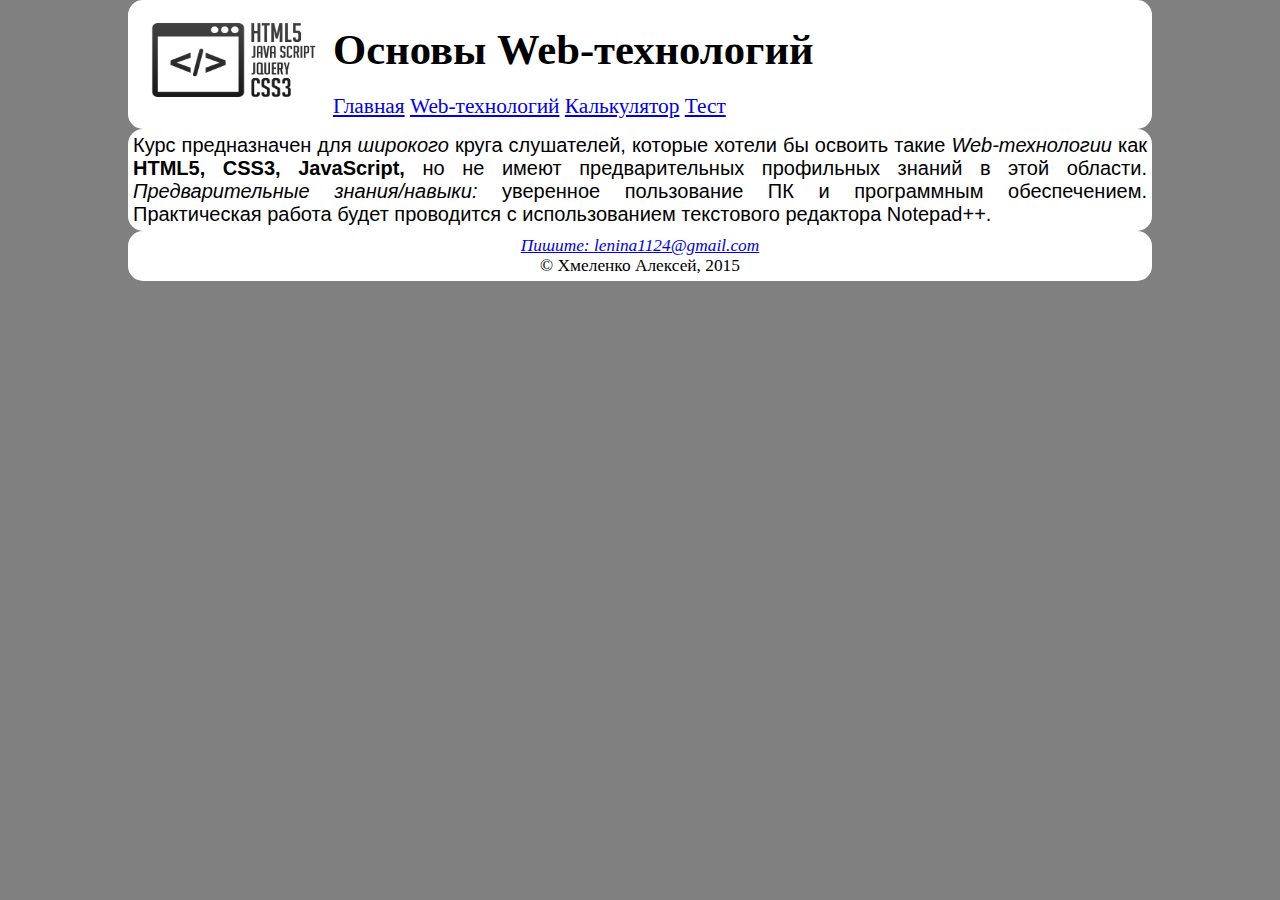
<file: index.html>
<!DOCTYPE html>
<html>
	<head>
         <title>Д_З_Главная HTML</title>
         <meta http-equiv="content-type" content="text/html; charset=utf-8" />
		 <link rel="stylesheet" href="style.css" type="text/css"/>
		</head>
	<body>
		<header class="board">
		  <img class="logo" src="webLogo.png" alt="" width="180" height="90" />
			<h1>Основы Web-технологий</h1>
			<nav>
			    <ul>
					<li class="main"><a href="index.html">Главная</a></li>
					<li class="main"><a href="webtech.html" class="sub">Web-технологий</a>
					    <ul>
							<li><a href="html5.html">HTML5</a></li>
						    <li><a href="css3.html">CSS3</a></li>
							<li><a href="java.html">JavaScript</a></li>
					    </ul>
					</li>
					<li class="main"><a href="calc.html">Калькулятор</a></li>
					<li class="main"><a href="test.html">Тест</a></li>
				</ul>
			</nav>
		</header>
			<div class="board"><p>Курс предназначен для <em>широкого</em> круга слушателей, которые хотели бы освоить такие 
 			   <em>Web-технологии</em>
			как 
			   <b title=" HyperText Markup Language">HTML5,</b> 
			   <b title="Cascading Style Sheets">CSS3,</b> 
			   <b title="JavaScript (аббр. JS)">JavaScript,</b> 
			но не имеют предварительных профильных знаний в этой области. 
			   <em>Предварительные знания/навыки:</em> 
			уверенное пользование ПК и программным обеспечением. Практическая работа будет проводится с использованием текстового редактора Notepad++.</p>
			</div>
		<footer class="board">
		    <span class="flor"><address>
			   <a href="mailto:lenina1124@gmail.com">Пишите: lenina1124@gmail.com</a>
            </address>
			<p>&#169; Хмеленко Алексей, 2015</p>
			</span>
		</footer>
	</body>

</html>
</file>
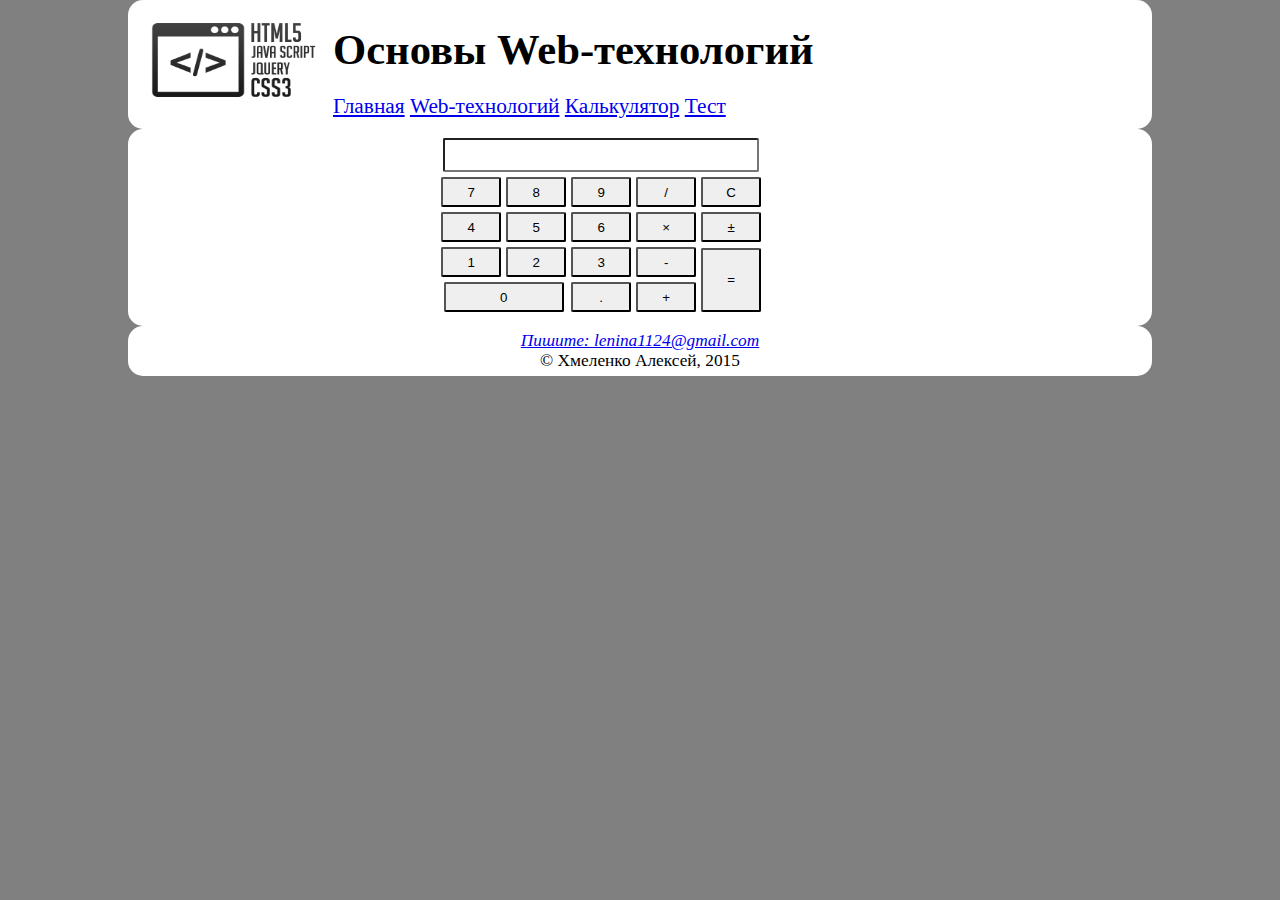
<file: calc.html>
<!DOCTYPE html>
<html>
   <head>
         <title>Д_З_Calculator HTML</title>
         <meta http-equiv="content-type" content="text/html; charset=utf-8" />
		 <link rel="stylesheet" href="style.css" type="text/css"/>
   </head>
	<body>
		<header class="board">
		  <img class="logo" src="webLogo.png" alt="" width="180" height="90" />
			<h1>Основы Web-технологий</h1>
			<nav>
			    <ul>
					<li class="main"><a href="index.html">Главная</a></li>
					<li class="main"><a href="webtech.html" class="sub">Web-технологий</a>
					    <ul>
							<li><a href="html5.html">HTML5</a></li>
						    <li><a href="css3.html">CSS3</a></li>
							<li><a href="java.html">JavaScript</a></li>
					    </ul>
					</li>
					<li class="main"><a href="calc.html">Калькулятор</a></li>
					<li class="main"><a href="test.html">Тест</a></li>
				</ul>
			</nav>
		</header>
	<div class="board">
	<table class="calk" border="1">
	<form>
		<col  span= "5" style="width: 30px;" />
			<tr>
				<td colspan="5">
					<input class="inp" type="text" />
				</td>
			</tr>
			<tr>
				<td>
					<input type="button" name="button" onclick="callFunction()" value="7" class="btntp1"/>
				</td>
				<td>
					<input type="button" name="button" onclick="callFunction()" value="8" class="btntp1"/>
				</td>
				<td>
					<input type="button" name="button" onclick="callFunction()" value="9" class="btntp1"/>
				</td>
				<td>
					<input type="button" name="button" onclick="callFunction()" value="/" class="btntp1"/>
				</td>
				<td>
					<input type="button" name="button" onclick="callFunction()" value="C" class="btntp1"/>
				</td>
			</tr>
			<tr>
				<td>
					<input type="button" name="button" onclick="callFunction()" value="4" class="btntp1"/>
				</td>
				<td>
					<input type="button" name="button" onclick="callFunction()" value="5" class="btntp1"/>
				</td>
				<td>
					<input type="button" name="button" onclick="callFunction()" value="6" class="btntp1"/>
				</td>
				<td>
					<input type="button" name="button" onclick="callFunction()" value="&#215;" class="btntp1"/>
				</td>
				<td>
					<input type="button" name="button" onclick="callFunction()" value="&#177;" class="btntp1"/>
				</td>
			</tr>
			<tr>
				<td>
					<input type="button" name="button" onclick="callFunction()" value="1" class="btntp1"/>
				</td>
				<td>
					<input type="button" name="button" onclick="callFunction()" value="2" class="btntp1"/>
				</td>
				<td>
					<input type="button" name="button" onclick="callFunction()" value="3" class="btntp1"/>
				</td>
				<td>
					<input type="button" name="button" onclick="callFunction()" value="-" class="btntp1"/>
				</td>
				<td rowspan="2">
					<input type="button" name="button" onclick="callFunction()" value="=" class="btntp2"/>
				</td>
			</tr>
			<tr>
				<td colspan="2">
					<input type="button" name="button" onclick="callFunction()" value="0" class="btntp3"/>
				</td>
				<td>
					<input type="button" name="button" onclick="callFunction()" value="." class="btntp1"/>
				</td>
				<td>
					<input type="button" name="button" onclick="callFunction()" value="+" class="btntp1"/>
				</td>
			</tr>
	</form>		
	</table>
	</div>
		<footer class="board">
		    <span class="flor"><address>
			   <a href="mailto:lenina1124@gmail.com">Пишите: lenina1124@gmail.com</a>
            </address>
			<p>&#169; Хмеленко Алексей, 2015</p>
			</span>
		</footer>
	</body>
</html>
</file>
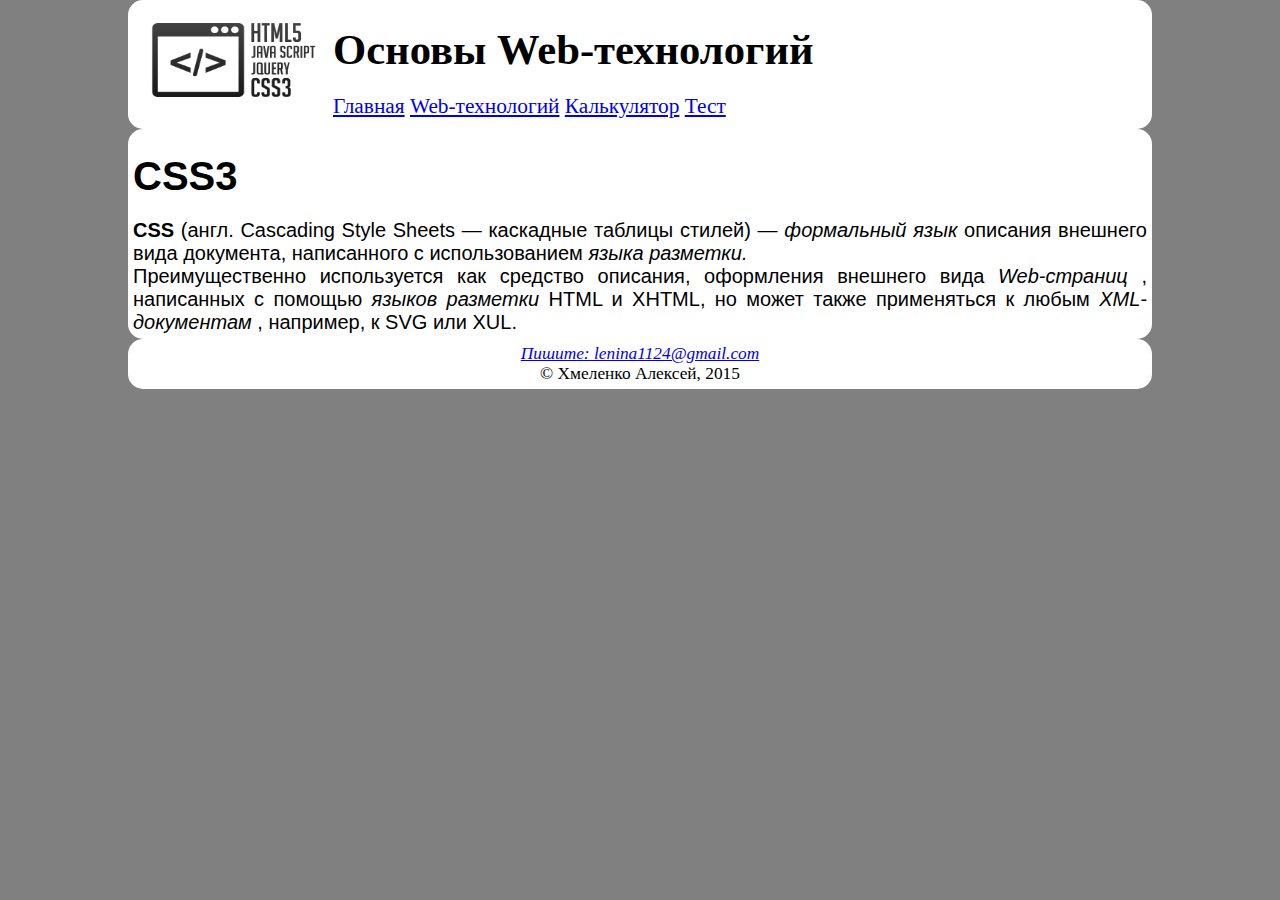
<file: css3.html>
<!DOCTYPE html>
<html>
   <head>
         <title>Д_З_CSS3 HTML</title>
         <meta http-equiv="content-type" content="text/html; charset=utf-8" />
		 <link rel="stylesheet" href="style.css" type="text/css"/>
   </head>
   <body>
		<header class="board">
		  <img class="logo" src="webLogo.png" alt="" width="180" height="90" />
			<h1>Основы Web-технологий</h1>
			<nav>
			    <ul>
					<li class="main"><a href="index.html">Главная</a></li>
					<li class="main"><a href="webtech.html" class="sub">Web-технологий</a>
					    <ul>
							<li><a href="html5.html">HTML5</a></li>
						    <li><a href="css3.html">CSS3</a></li>
							<li><a href="java.html">JavaScript</a></li>
					    </ul>
					</li>
					<li class="main"><a href="calc.html">Калькулятор</a></li>
					<li class="main"><a href="test.html">Тест</a></li>
				</ul>
			</nav>
		</header>
			<div class="board">
				<h1>CSS3</h1>
				<article>
					<p><b>CSS</b> 
							(англ. Cascading Style Sheets — каскадные таблицы стилей) —
						<i>формальный язык</i>
							описания внешнего вида документа, написанного с использованием 
						<i>языка разметки.</i>
					</p>	
					<p>Преимущественно используется как средство описания, оформления внешнего вида 
						<i>Web-страниц</i>
							, написанных с помощью 
						<i>языков разметки</i>
							HTML и XHTML, но может также применяться к любым 
						<i>XML-документам</i>
							, например, к SVG или XUL.
					</p>
				</article>
			</div>
		<footer class="board">
		    <span class="flor"><address>
			   <a href="mailto:lenina1124@gmail.com">Пишите: lenina1124@gmail.com</a>
            </address>
			<p>&#169; Хмеленко Алексей, 2015</p>
			</span>
		</footer>
</body>

</html>
</file>
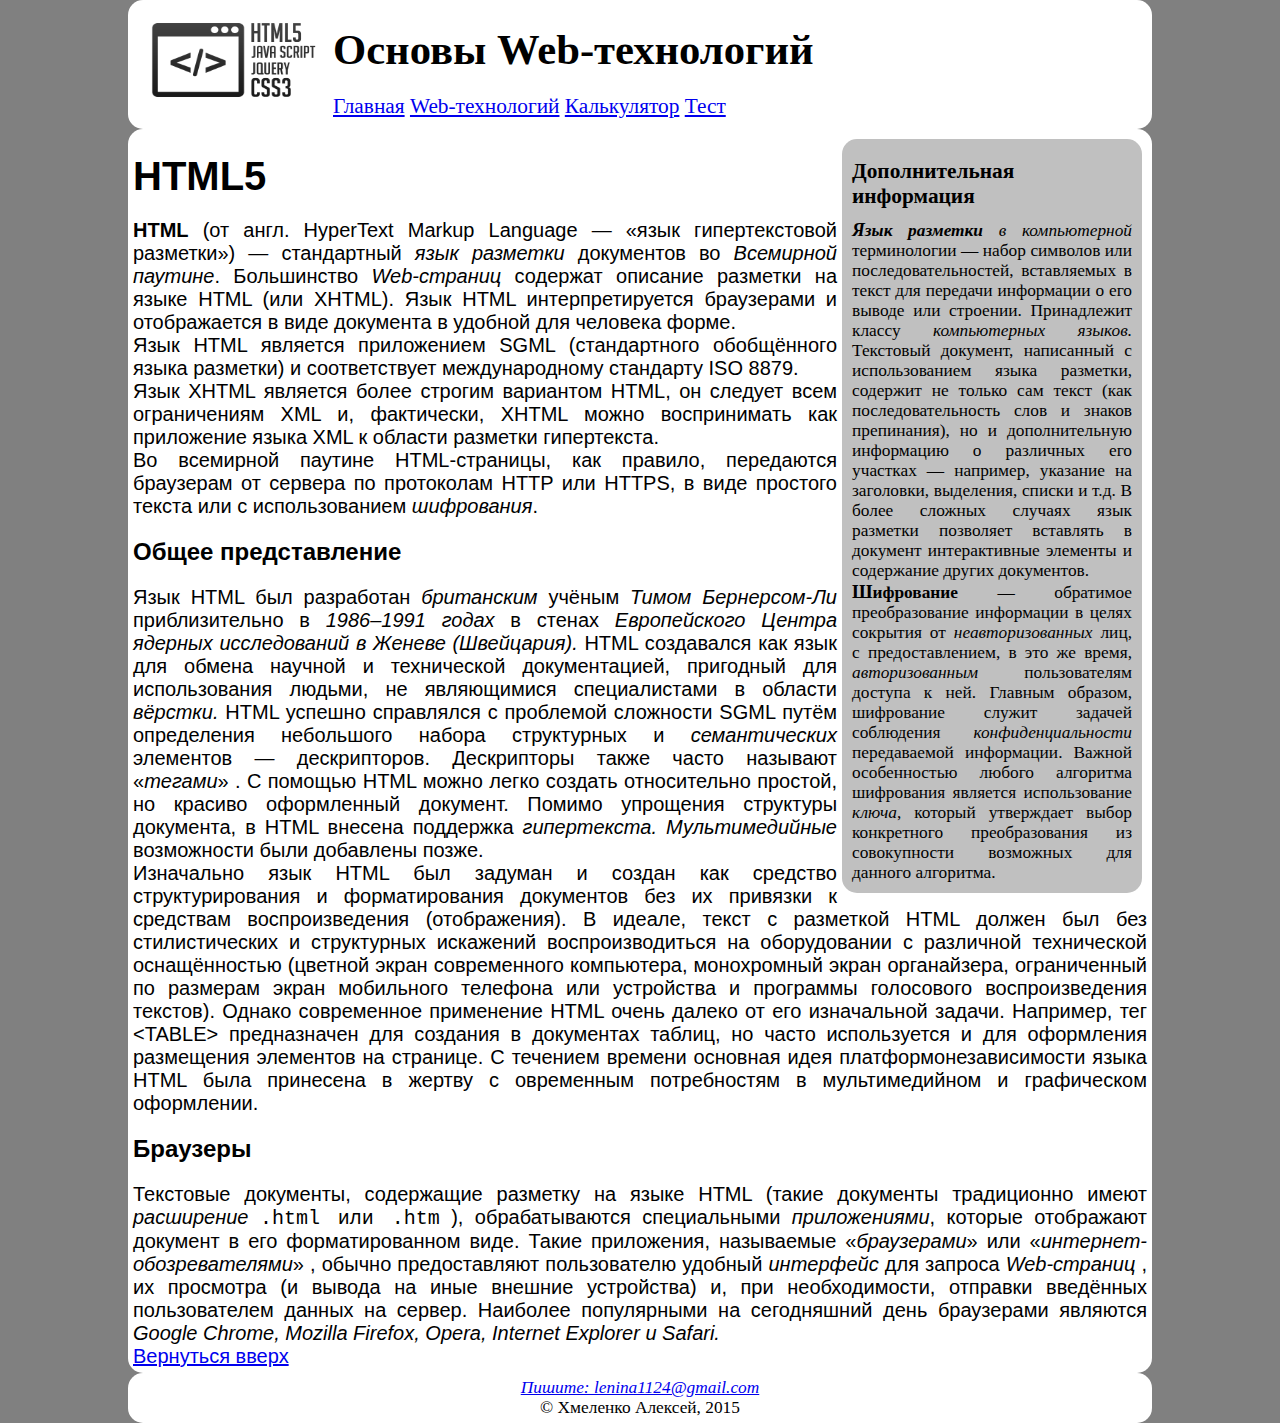
<file: html5.html>
<!DOCTYPE html>
<html>
   <head>
         <title>Д_З_html5 HTML</title>
         <meta http-equiv="content-type" content="text/html; charset=utf-8" />
		 <link rel="stylesheet" href="style.css" type="text/css"/>
   </head>
   <body>
		<header class="board">
		  <img class="logo" src="webLogo.png" alt="" width="180" height="90" />
			<h1>Основы Web-технологий</h1>
			<nav>
			    <ul>
					<li class="main"><a href="index.html">Главная</a></li>
					<li class="main"><a href="webtech.html" class="sub">Web-технологий</a>
					    <ul>
							<li><a href="html5.html">HTML5</a></li>
						    <li><a href="css3.html">CSS3</a></li>
							<li><a href="java.html">JavaScript</a></li>
					    </ul>
					</li>
					<li class="main"><a href="calc.html">Калькулятор</a></li>
					<li class="main"><a href="test.html">Тест</a></li>
				</ul>
			</nav>
		</header>
		<div class="board">
		<aside><h3 class="asd">Дополнительная информация</h3>
				<p> <i><strong>Язык разметки</strong> в 
						компьютерной</i> 
						терминологии — набор символов или последовательностей, вставляемых в текст для передачи информации о его выводе или строении. Принадлежит классу 
						<i>компьютерных языков.</i>
						 Текстовый документ, написанный с использованием языка разметки, содержит не только сам текст (как последовательность слов и знаков препинания), 
						но и дополнительную информацию о различных его участках — например, указание на заголовки, выделения, списки и т.д. В более сложных случаях язык разметки позволяет 
						вставлять в документ интерактивные элементы и содержание других документов.
				</p>
				<p><strong>Шифрование</strong> — обратимое преобразование информации в целях сокрытия от 
						<i>неавторизованных</i>
						лиц, с предоставлением, в это же время, 
						<i>авторизованным</i> 
						пользователям доступа к ней. Главным образом, шифрование служит задачей соблюдения 
						<i>конфиденциальности</i>
						передаваемой информации. Важной особенностью любого алгоритма шифрования является использование 
						<i>ключа</i>,
						который утверждает выбор конкретного преобразования из совокупности возможных для данного алгоритма.
				</p>
		</aside>		
		<article><h1>HTML5</h1>
			<section>
				<p><b>HTML</b> (от англ. HyperText Markup Language — &#171;язык гипертекстовой разметки&#187;) — стандартный 
					<i>язык разметки</i> 
					документов во 
					<i>Всемирной паутине</i>.
					Большинство 
					<i>Web-страниц</i> 
					содержат описание разметки на языке HTML (или XHTML). Язык HTML интерпретируется браузерами и отображается в виде документа 
					в удобной для человека форме.</p>
				<p>Язык HTML является приложением SGML (стандартного обобщённого языка разметки) и соответствует международному стандарту ISO 8879.</p>
				<p>Язык XHTML является более строгим вариантом HTML, он следует всем ограничениям XML и, фактически, XHTML можно воспринимать как приложение языка XML 
				к области разметки гипертекста.</p>
				<p>Во всемирной паутине HTML-страницы, как правило, передаются браузерам от сервера по протоколам HTTP или HTTPS, в виде простого текста или с использованием 
				<i>шифрования</i>.
				</p>
			</section>
			<section><h3>Общее представление</h3>
				<p>Язык HTML был разработан 
					<i>британским</i> 
					учёным 
					<em>Тимом Бернерсом-Ли</em>
						приблизительно в 
					<i>1986–1991 годах</i> 							в стенах 
					<em>Европейского Центра ядерных исследований в Женеве (Швейцария).</em> 
						HTML создавался как язык для обмена научной и технической документацией, пригодный для использования людьми, не являющимися специалистами в области 
					<i>вёрстки.</i> 
						HTML успешно справлялся с проблемой сложности SGML путём определения небольшого набора структурных и 
					<em>семантических</em> 
						элементов — дескрипторов. Дескрипторы также часто называют 
						&#171;<i>тегами</i>&#187;
						. С помощью HTML можно легко создать относительно простой, но красиво оформленный документ. Помимо упрощения структуры документа, в HTML внесена поддержка 
					<em>гипертекста. Мультимедийные</em> 
						возможности были добавлены позже.
				</p>
				<p>Изначально язык HTML был задуман и создан как средство структурирования и форматирования документов без их привязки к средствам воспроизведения (отображения). 
						В идеале, текст с разметкой HTML должен был без стилистических и структурных искажений воспроизводиться на оборудовании с различной технической оснащённостью 
						(цветной экран современного компьютера, монохромный экран органайзера, ограниченный по размерам экран мобильного телефона или устройства и программы голосового 
						воспроизведения текстов). Однако современное применение HTML очень далеко от его изначальной задачи. Например, тег 
						&lt;TABLE&gt; 
						предназначен для создания в документах таблиц, но часто используется и для оформления размещения элементов на странице. С течением времени основная идея 
						платформонезависимости языка HTML была принесена в жертву с	овременным потребностям в мультимедийном и графическом оформлении.
				</p>
			</section>
			<section><h3>Браузеры</h3>
				<p>Текстовые документы, содержащие разметку на языке HTML (такие документы традиционно имеют 
					<i>расширение</i> 
					<code>.html или .htm</code>
						), обрабатываются специальными 
					<i>приложениями</i>, 
						которые отображают документ в его форматированном виде. Такие приложения, называемые 
					&#171;<i>браузерами</i>&#187;
						или 
					&#171;<i>интернет-обозревателями</i>&#187;	
						, обычно предоставляют пользователю удобный 
					<i>интерфейс </i>
						для запроса 
					<i>Web-страниц</i>
						, их просмотра (и вывода на иные внешние устройства) и, при необходимости, отправки введённых пользователем данных на сервер. 
						Наиболее популярными на сегодняшний день браузерами являются 
					<abbr><i>Google Chrome, Mozilla Firefox, Opera, Internet Explorer и Safari.</i></abbr>
				</p>
			</section>
		</article>
				<nav class="tp"><a href="#top">Вернуться вверх</a>
				</nav>
		</div>
		<footer class="board">
		    <span class="flor"><address>
			   <a href="mailto:lenina1124@gmail.com">Пишите: lenina1124@gmail.com</a>
            </address>
			<p>&#169; Хмеленко Алексей, 2015</p>
			</span>
		</footer>
</body>

</html>
</file>
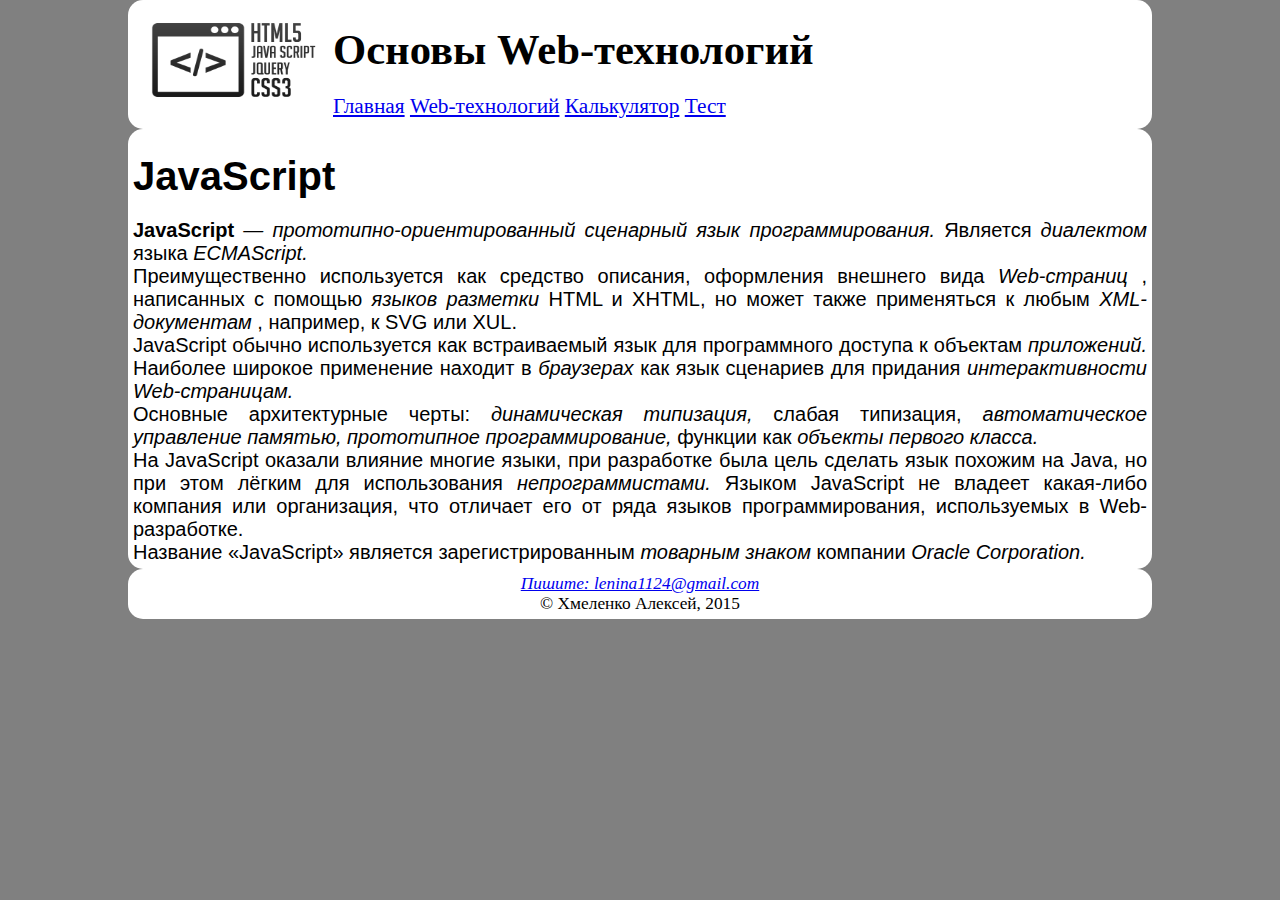
<file: java.html>
<!DOCTYPE html>
<html>
   <head>
         <title>Д_З_JAVA HTML</title>
         <meta http-equiv="content-type" content="text/html; charset=utf-8" />
		 <link rel="stylesheet" href="style.css" type="text/css"/>
   </head>
   <body>
		<header class="board">
		  <img class="logo" src="webLogo.png" alt="" width="180" height="90" />
			<h1>Основы Web-технологий</h1>
			<nav>
			    <ul>
					<li class="main"><a href="index.html">Главная</a></li>
					<li class="main"><a href="webtech.html" class="sub">Web-технологий</a>
					    <ul>
							<li><a href="html5.html">HTML5</a></li>
						    <li><a href="css3.html">CSS3</a></li>
							<li><a href="java.html">JavaScript</a></li>
					    </ul>
					</li>
					<li class="main"><a href="calc.html">Калькулятор</a></li>
					<li class="main"><a href="test.html">Тест</a></li>
				</ul>
			</nav>
		</header>
		<div class="board">
				<h1>JavaScript</h1>
				<article>
					<p><b>JavaScript</b> 
						<i>— прототипно-ориентированный сценарный язык программирования.</i>
							Является 
						<i>диалектом</i>
							языка 
						<abbr><i>ECMAScript.</i></abbr>
					</p>	
					<p>Преимущественно используется как средство описания, оформления внешнего вида 
						<i>Web-страниц</i>
							, написанных с помощью 
						<i>языков разметки</i>
							HTML и XHTML, но может также применяться к любым 
						<i>XML-документам</i>
							, например, к SVG или XUL.
					</p>
					<p>JavaScript обычно используется как встраиваемый язык для программного доступа к объектам 
						<i>приложений.</i> 
							Наиболее широкое применение находит в 
						<i>браузерах</i>
							как язык сценариев для придания 
						<i>интерактивности Web-страницам.</i>
					</p>
					<p>Основные архитектурные черты: 
						<i>динамическая типизация,</i>
							слабая типизация,
						<i>автоматическое управление памятью, прототипное программирование,</i>
							функции как 
						<i>объекты первого класса.</i>
					</p>
					<p>На JavaScript оказали влияние многие языки, при разработке была цель сделать язык похожим на Java, но при этом лёгким для использования 
						<i>непрограммистами.</i>
							Языком JavaScript не владеет какая-либо компания или организация, что отличает его от ряда языков программирования, используемых в Web-разработке.
					</p>
					<p>Название 
						&#171;JavaScript&#187;
							является зарегистрированным 
						<i>товарным знаком</i>
							компании 
						<abbr><i>Oracle Corporation.</i></abbr>
					</p>
				</article>
		</div>
		<footer class="board">
		    <span class="flor"><address>
			   <a href="mailto:lenina1124@gmail.com">Пишите: lenina1124@gmail.com</a>
            </address>
			<p>&#169; Хмеленко Алексей, 2015</p>
			</span>
		</footer>
</body>

</html>
</file>
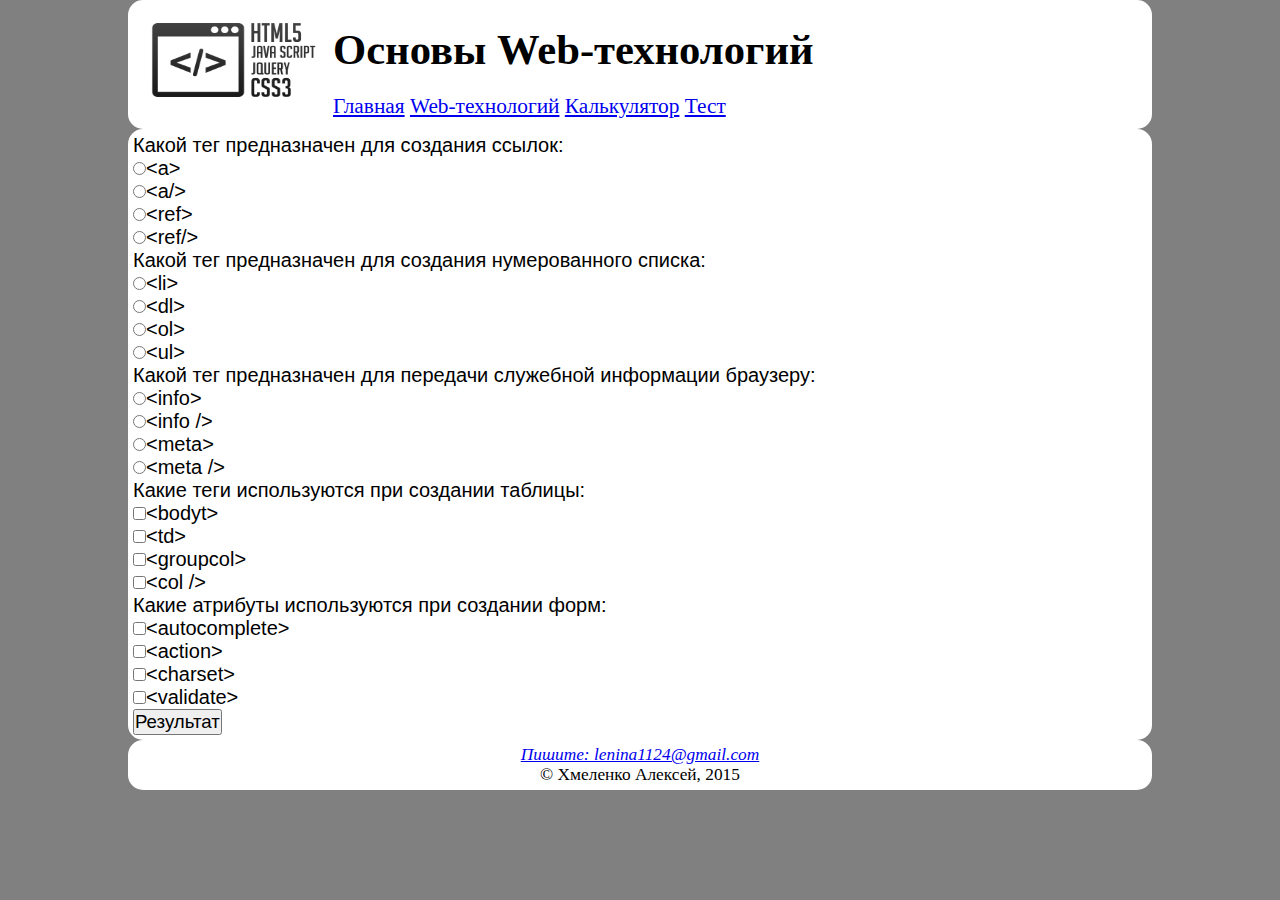
<file: test.html>
<!DOCTYPE html>
<html>
   <head>
         <title>Д_З_Test HTML</title>
         <meta http-equiv="content-type" content="text/html; charset=utf-8" />
		 <link rel="stylesheet" href="style.css" type="text/css"/>
   </head>
   <body>
		<header class="board">
		  <img class="logo" src="webLogo.png" alt="" width="180" height="90" />
			<h1>Основы Web-технологий</h1>
			<nav>
			    <ul>
					<li class="main"><a href="index.html">Главная</a></li>
					<li class="main"><a href="webtech.html" class="sub">Web-технологий</a>
					    <ul>
							<li><a href="html5.html">HTML5</a></li>
						    <li><a href="css3.html">CSS3</a></li>
							<li><a href="java.html">JavaScript</a></li>
					    </ul>
					</li>
					<li class="main"><a href="calc.html">Калькулятор</a></li>
					<li class="main"><a href="test.html">Тест</a></li>
				</ul>
			</nav>
		</header>
		<div class="board">
			<form>
				<p>Какой тег предназначен для создания ссылок:<br />
					<input type="radio" name="teg1" value="<a>" />&lt;a&gt;<br />
					<input type="radio" name="teg1" value="<a/>" />&lt;a/&gt;<br />
					<input type="radio" name="teg1" value="<ref>" />&lt;ref&gt;<br />
					<input type="radio" name="teg1" value="<ref />" />&lt;ref/&gt;
				</p>
			</form>	
			<form>	
				<p>Какой тег предназначен для создания нумерованного списка:<br />
					<input type="radio" name="teg2" value="<li>" />&lt;li&gt;<br />
					<input type="radio" name="teg2" value="<dl>" />&lt;dl&gt;<br />
					<input type="radio" name="teg2" value="<ol>" />&lt;ol&gt;<br />
					<input type="radio" name="teg2" value="<ul>" />&lt;ul&gt;
				</p>
			</form>	
			<form>	
				<p>Какой тег предназначен для передачи служебной информации браузеру:<br />
					<input type="radio" name="teg3" value="<info>" />&lt;info&gt;<br />
					<input type="radio" name="teg3" value="<info />" />&lt;info /&gt;<br />
					<input type="radio" name="teg3" value="<meta>" />&lt;meta&gt;<br />
					<input type="radio" name="teg3" value="<meta />" />&lt;meta /&gt;
				</p>
			</form>	
			<form>	
				<p>Какие теги используются при создании таблицы:<br />
					<input type="checkbox" name="teg4" value="<bodyt>" />&lt;bodyt&gt;<br />
					<input type="checkbox" name="teg4" value="<td>" />&lt;td&gt;<br />
					<input type="checkbox" name="teg4" value="<groupcol>" />&lt;groupcol&gt;<br />
					<input type="checkbox" name="teg4" value="<col />" />&lt;col /&gt;
				</p>
			</form>	
			<form>	
				<p>Какие атрибуты используются при создании форм:<br />
					<input type="checkbox" name="teg4" value="<autocomplete>" />&lt;autocomplete&gt;<br />
					<input type="checkbox" name="teg4" value="<action>" />&lt;action&gt;<br />
					<input type="checkbox" name="teg4" value="<charset>" />&lt;charset&gt;<br />
					<input type="checkbox" name="teg4" value="<validate>" />&lt;validate&gt;
				</p>
				<p class="val">
				 <input type="button" name="b1" onclick="CallFunction()" value="Результат"  class="val" />
				</p>
			</form>	
		</div>
		<footer class="board">
		    <span class="flor"><address>
			   <a href="mailto:lenina1124@gmail.com">Пишите: lenina1124@gmail.com</a>
            </address>
			<p>&#169; Хмеленко Алексей, 2015</p>
			</span>
		</footer>
</body>

</html>
</file>
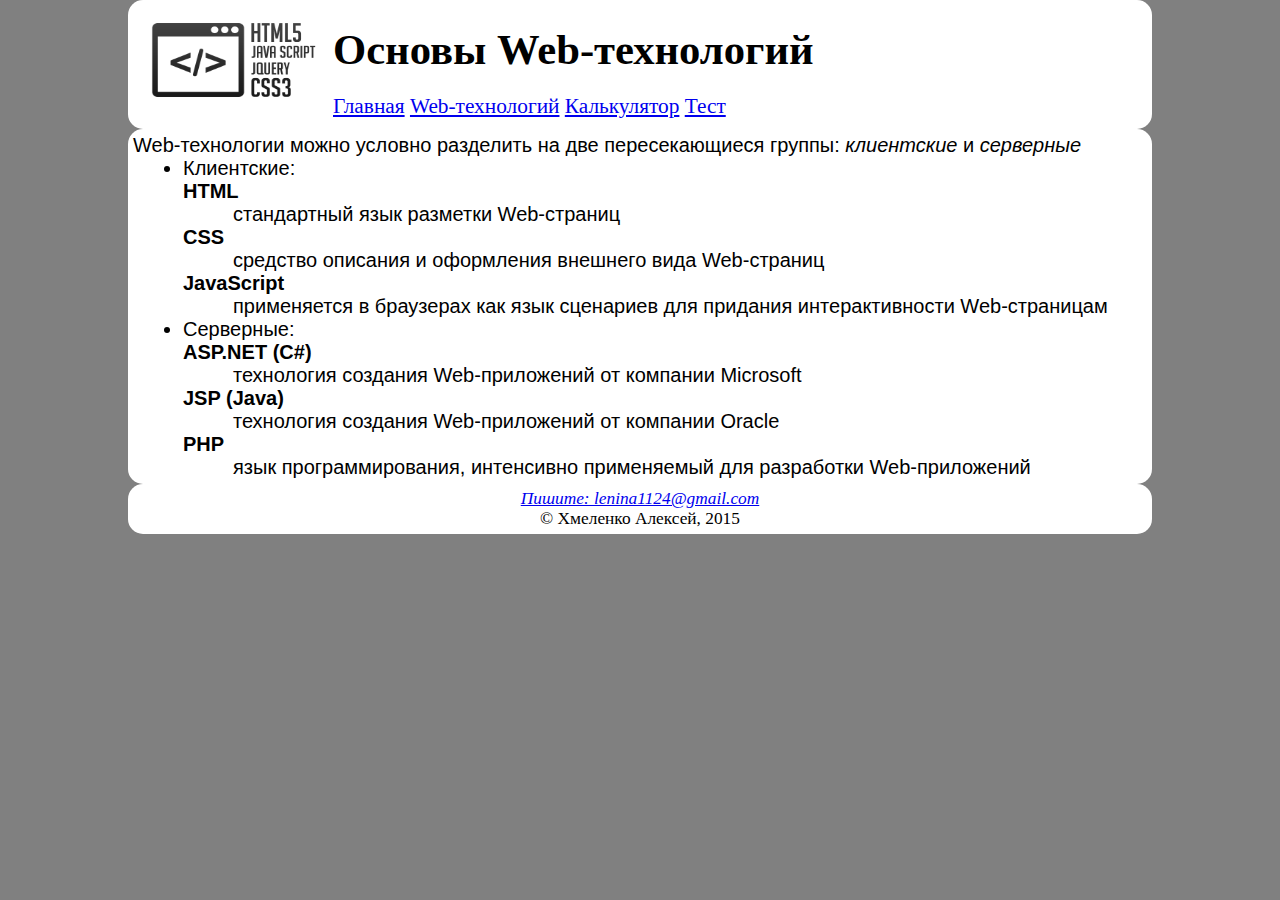
<file: webtech.html>
<!DOCTYPE html>
<html>
   <head>
         <title>Д_З_Web-технологии HTML</title>
         <meta http-equiv="content-type" content="text/html; charset=utf-8" />
		 <link rel="stylesheet" href="style.css" type="text/css"/>
   </head>
   <body>
		<header class="board">
		  <img class="logo" src="webLogo.png" alt="" width="180" height="90" />
			<h1>Основы Web-технологий</h1>
			<nav>
			    <ul>
					<li class="main"><a href="index.html">Главная</a></li>
					<li class="main"><a href="webtech.html" class="sub">Web-технологий</a>
					    <ul>
							<li><a href="html5.html">HTML5</a></li>
						    <li><a href="css3.html">CSS3</a></li>
							<li><a href="java.html">JavaScript</a></li>
					    </ul>
					</li>
					<li class="main"><a href="calc.html">Калькулятор</a></li>
					<li class="main"><a href="test.html">Тест</a></li>
				</ul>
			</nav>
		</header>
		<div class="board">
				<p>Web-технологии можно условно разделить на две пересекающиеся группы: <em>клиентские</em> и <em>серверные</em></p>
			<ul>
					<li class="wt"><p>Клиентские:</p>
						<dl>
							<dt><strong>HTML</strong></dt>
								<dd class="wt">стандартный язык разметки Web-страниц</dd>
							<dt><strong>CSS</strong></dt>
								<dd class="wt">средство описания и оформления внешнего вида Web-страниц</dd>
							<dt><strong>JavaScript</strong></dt>
								<dd class="wt">применяется в браузерах как язык сценариев для придания интерактивности Web-страницам</dd>
						</dl>   
					</li>
					<li class="wt"><p>Серверные:</p>
						<dl>
							<dt><strong>ASP.NET (C#)</strong></dt>
								<dd class="wt">технология создания Web-приложений от компании Microsoft</dd>
							<dt><strong>JSP (Java)</strong></dt>
								<dd class="wt">технология создания Web-приложений от компании Oracle</dd>
							<dt><strong>PHP</strong></dt>
								<dd class="wt">язык программирования, интенсивно применяемый для разработки Web-приложений</dd>
						</dl>  
					</li>
			</ul>
		</div>		
		<footer class="board">
		    <span class="flor"><address>
			   <a href="mailto:lenina1124@gmail.com">Пишите: lenina1124@gmail.com</a>
            </address>
			<p>&#169; Хмеленко Алексей, 2015</p>
			</span>
		</footer>
</body>

</html>
</file>
<file: style.css>
* { margin: 0; padding: 0; }
p { margin: 0px 0 0px 0; }

html{ background-color: gray;
    width: 1024px;
	margin: 0 auto;
	}
.logo{float:left; 
	padding: 10px 10px 0px 10px;
    }
.board {background-color: white;
	padding: 5px;
	border-radius: 15px;
     }	
header{font-family:times new roman;
	font-size:16pt;
	text-align: start;
	}
nav {text-align: start;
	margin: 0 0 5px 200px;
    }	
.main {display: inline-block;
    }
li ul {position: absolute; 
    display: none; 
     }
li:hover ul { 
	  position: absolute;
	  text-align: start;
	  padding: 5px;
      display: block; 
	  background-color: white;
      width: 100px;
      border: 2px solid black;
	  border-radius: 5px;
	  list-style: none
     }
h1 {margin: 20px 0;}
div{font-family:arial;
	text-align: justify;
	font-size:15pt;
	}
span.flor {text-align: center;
	font-size:13pt;
    }
.wt {margin: 0 0 0 50px;
	} 
aside {display: block;
	  background-color: silver;
      width: 280px;
      border: 0px solid black;
	  border-radius: 15px;
	  float:right;
	  padding: 10px 10px 10px 10px;
	  margin: 5px 5px;
	  font-family:times new roman;
	  font-size:13pt;
	 }
h3 {	  font-size:18pt;
	  margin: 20px 0px;
	}	 
h3.asd {font-family: times new roman;
	  font-size:16pt;
	  margin: 10px 0px;
	}	 
aside  p:first-letter {
	  font-size:14pt;
    }
nav.tp {margin: 0; padding: 0;
	}
input.val {font-size:14pt;
	}
table {display: inline-block;
	margin-left: 30%;
	text-align: center;
	border-collapse: collapse;
	border: 1px solid white;
	}
.inp{width: 312px;
	height:30px;
	border-radius: 2px;
	margin: 2px 2px 2px 2px;
	}
.btntp1{width: 60px;
		height:30px;
		border-radius: 2px;
		margin: 2px 2px 2px 2px;
	}
.btntp2{width: 60px;
		height:64px;
		border-radius: 2px;
		margin: 2px 2px 2px 2px;
	}
.btntp3{width: 120px;
		height:30px;
		border-radius: 2px;
		margin: 2px 2px 2px 2px;
	}
</file>
